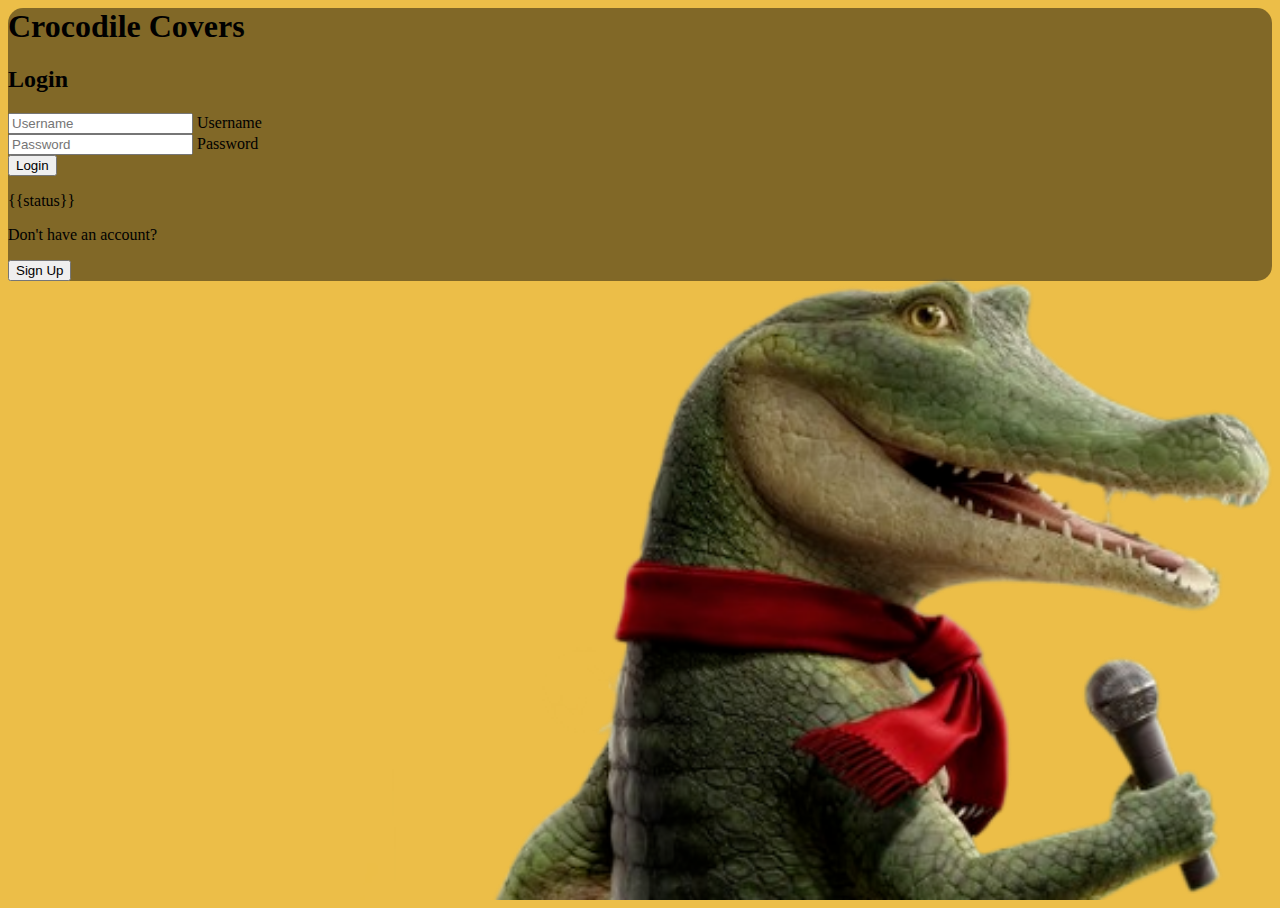
<file: app/templates/login.html>
<html>
    <head>
        <meta charset="utf-8">
        <meta name="viewport" content="width=device-width, initial-scale=1">
        <title>
            LOGIN
        </title>
        <link href="https://cdn.jsdelivr.net/npm/bootstrap@5.3.0-alpha3/dist/css/bootstrap.min.css" rel="stylesheet" integrity="sha384-KK94CHFLLe+nY2dmCWGMq91rCGa5gtU4mk92HdvYe+M/SXH301p5ILy+dN9+nJOZ" crossorigin="anonymous">
        <link rel="stylesheet" href="../static/css/log_reg.css">
    </head>
    <body id="log_body">
        <div class="container-fluid" style = "height: 100vh">
            <div class="row">
              <!-- <div class="col login_background" style = "height:100vh"></div> -->
              <div class="col">
                <div class="d-flex align-items-center py-5">
                  <div class="container">
                    <div class="row">
                      <div class="col col-lg-8 mx-auto" id="log_box">

                        <h1 class="text-center m-3 text-white display-1"> Crocodile Covers </h1>
          
                        <!-- <a href="/">
                          <img src = "../static/lyle.png" class="rounded mx-auto d-block" style = "height: 80px; width:80px">
                        </a> -->
                        <h2 class="login-heading m-3 text-center text-warning">Login</h2>
          
                        <!-- Sign In Form -->
                        <form class="px-4 py-3" action ="/auth" method="POST">
          
                          <div class="form-floating m-3">
                            <input required type="text" class="form-control" name="username" id="form-user" placeholder="Username">
                            <label for="form_user">Username</label>
          
                          </div>
                
                          <div class="form-floating m-3">
                            <input required type="password" class="form-control" name="password" id="form-password" placeholder="Password">    
                            <label for="form_password">Password</label>
                          </div>
                
                          <div class="text-center mt-4">
                            <button type="submit" class="user_button btn btn-lg btn-outline-warning" name="sub1" value="Sign In">Login</button>
                          </div>

                        </form>  
                        <div class="container-fluid text-center">
                          <p class="text-danger">{{status}}</p>
                          <p class = "text-white"> Don't have an account? </p> 
                          <form action="/register" method="GET">
                            <button class="user_button btn btn-lg btn-outline-warning" value="register" name="sub1">Sign Up</button>
                          </form>  
                        </div> <!-- close register container -->
                    
                      </div>
                    </div>
                  </div>
                </div>
              </div>
            </div>
        </div>
    </body>
</html>
</file>
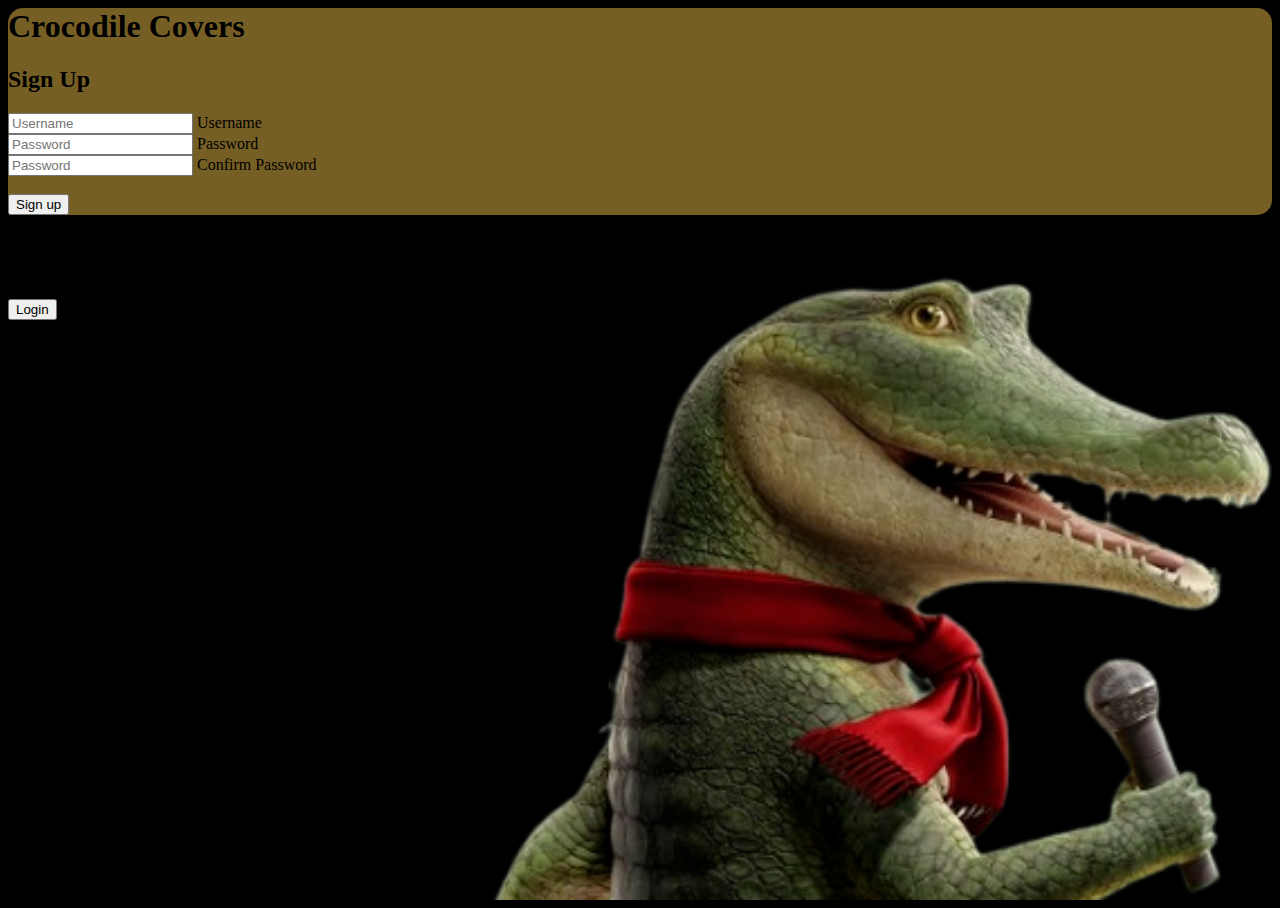
<file: app/templates/register.html>
<html>
    <head>
        <meta charset="utf-8">
        <meta name="viewport" content="width=device-width, initial-scale=1">
        <title>
            register
        </title>
        <link href="https://cdn.jsdelivr.net/npm/bootstrap@5.3.0-alpha3/dist/css/bootstrap.min.css" rel="stylesheet" integrity="sha384-KK94CHFLLe+nY2dmCWGMq91rCGa5gtU4mk92HdvYe+M/SXH301p5ILy+dN9+nJOZ" crossorigin="anonymous">
        <script src="https://cdn.jsdelivr.net/npm/bootstrap@5.3.0-alpha3/dist/js/bootstrap.bundle.min.js" integrity="sha384-ENjdO4Dr2bkBIFxQpeoTz1HIcje39Wm4jDKdf19U8gI4ddQ3GYNS7NTKfAdVQSZe" crossorigin="anonymous"></script>
        <link rel="stylesheet" href="../static/css/log_reg.css">
    </head>
    <body id="reg_body">
        <div class="container-fluid" style = "height: 100vh">
            <div class="row">
              <div class="col">
                <div class="d-flex align-items-center py-5">
                  <div class="container">
                    <div class="row">
                      <div class="col mx-auto" id="reg_box">

                        <h1 class="text-center m-3 text-white display-1"> Crocodile Covers </h1>
                        <!-- <a href="/">
                          <img src = "../static/lyle.png" class="rounded mx-auto d-block" style = "height: 100px; width:100px">
                        </a> -->
                        <h2 class="login-heading m-3 text-center">Sign Up</h2>
                        <form class="px-4 py-3" action ="/signup" method="POST">
                          
                          <div class="form-floating m-3">
                            <input required type="text" class="form-control" name="username" id="form_user" placeholder="Username">
                            <label for="form_user">Username</label>
                          </div>
                          
                          <div class="form-floating m-3">
                            <input required type="password" class="form-control" name="password" id="form_password" placeholder="Password">
                            <label for="form_password">Password</label>
                          </div>
                          
                          <div class="form-floating m-3">
                            <input required type="password" class="form-control" name="password_confirm" id="form_password" placeholder="Password">  
                            <label for="form_password">Confirm Password</label>
                          </div>
          
                          <div class="text-center">
                            <br> <button type="submit" class="user_button btn btn-lg" name="sub1" value="Sign In">Sign up</button>
                          </div>
                          
                        </form>
                      </div> <!-- close container to center stuff -->
                      <div class="container-fluid text-center">
                        <p class="text-danger">{{status}}</p>
                        <p> Already have an account? </p> 
                        <form action="/auth" method="GET">
                          <button class="user_button btn btn-lg btn-outline-warning" value="login" name="sub1">Login</button>
                        </form>  
                      </div>  <!-- close login container -->
                  </div>
                  </div>
                </div>
                </div>
    </body>
</html>
</file>
<file: app/static/css/log_reg.css>
#log_body {
    background-image: url("../lyle.png");
    background-color: rgb(236,190,72);
    height: 75%;
    background-position: bottom right;
    background-repeat: no-repeat;
    background-size: 120%;
}

#reg_body {
    background-image: url("../lyle.png");
    background-color: rgb(0,0,0);
    height: 75%;
    background-position: bottom right;
    background-repeat: no-repeat;
    background-size: 120%;
}
#log_box {
    background-color: rgba(0, 0, 0, 0.45);
    border-radius: 15px;
}

#reg_box {
    background-color: rgba(236,190,72,0.5);
    border-radius: 15px;
}
</file>
